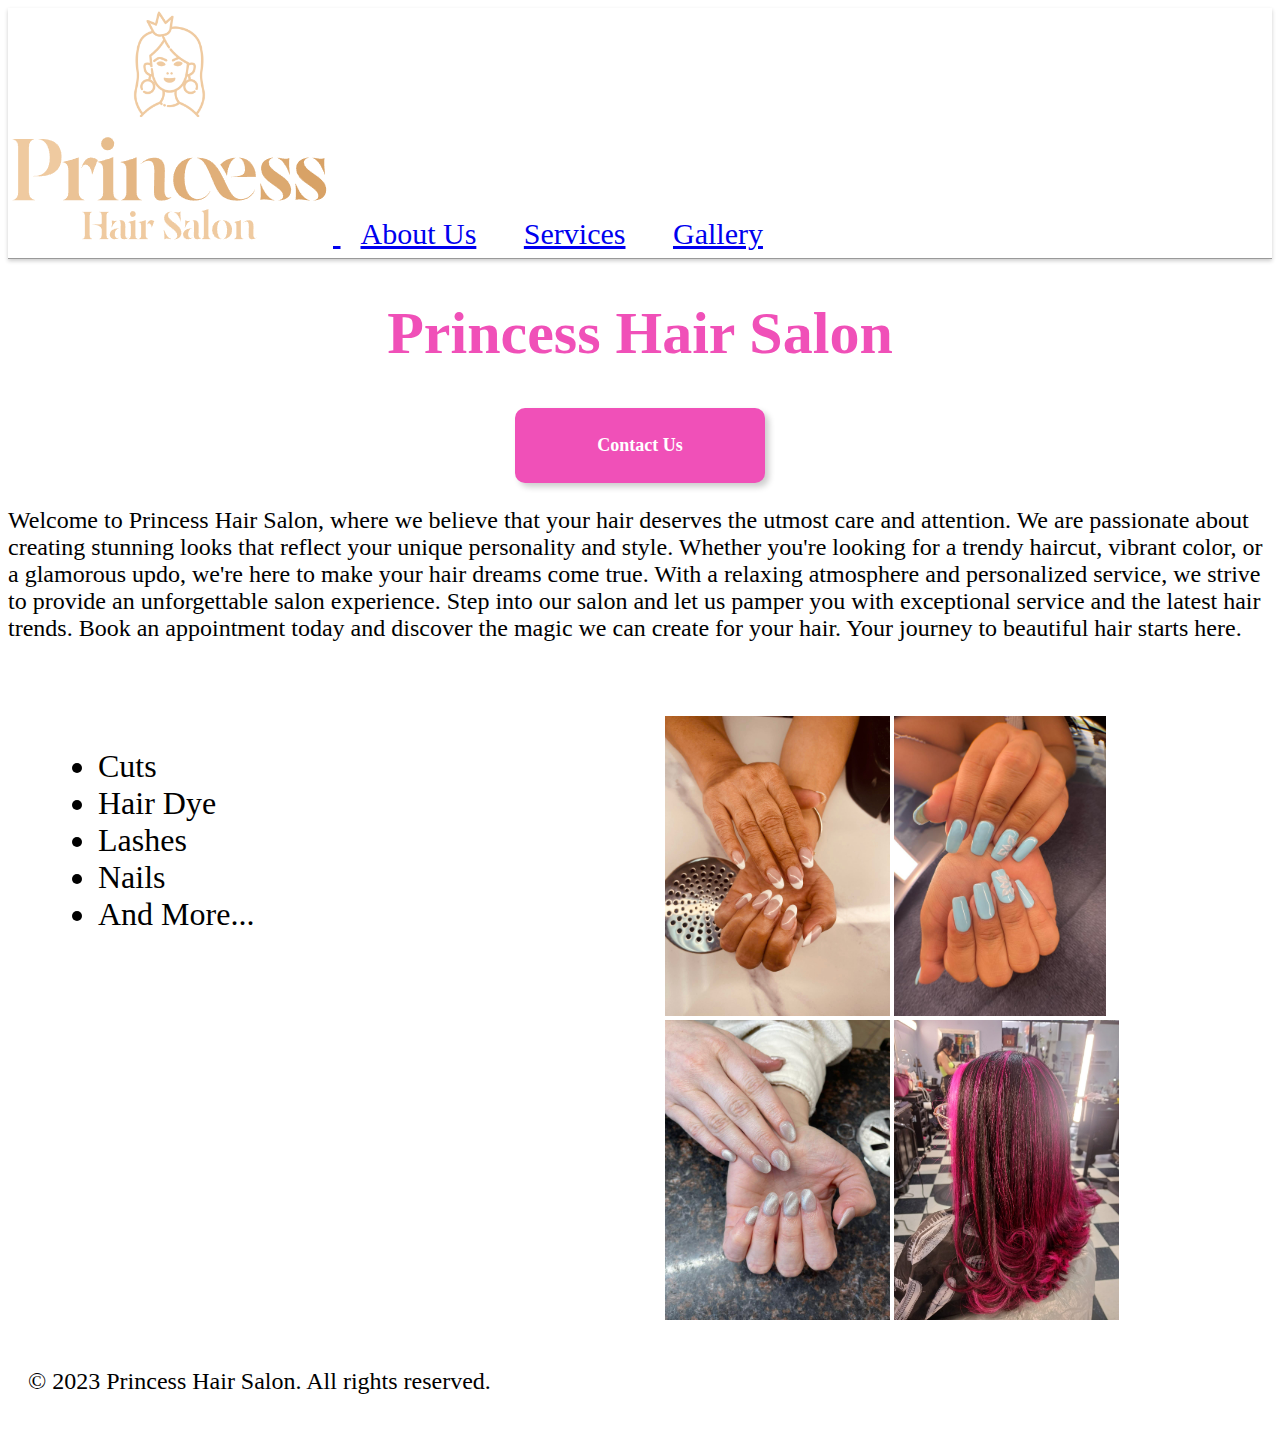
<file: index.html>
<!DOCTYPE html>
<html lang="en">
  <head>
    <meta charset="UTF-8" />
    <meta http-equiv="X-UA-Compatible" content="IE=edge" />
    <meta name="viewport" content="width=device-width, initial-scale=1.0" />
    <link rel="stylesheet" href="style.css" type="text/css" />
    <title>Princess Hair Salon</title>
  </head>
  <body>
    <div class="navbar" id="myNavbar">
      <a href="/index.html" class="active">
        <img
          class="logoHome"
          src="/images/PrincessSalonLogo.png"
          alt="image of princess hair salon logo"
        />
      </a>
      <a href="/aboutUs.html" class="aboutUs">About Us</a>
      <a href="/services.html" class="services">Services</a>
      <a href="/gallery.html" class="gallery">Gallery</a>
    </div>

    <section class="headerText">
      <h1 class="company">Princess Hair Salon</h1>
    </section>

    <div id="contactButtonDiv">
      <a href="contactUs.html" id="contactButton" class="button">Contact Us</a>
    </div>
    <p>
      Welcome to Princess Hair Salon, where we believe that your hair deserves
      the utmost care and attention. We are passionate about creating stunning
      looks that reflect your unique personality and style. Whether you're
      looking for a trendy haircut, vibrant color, or a glamorous updo, we're
      here to make your hair dreams come true. With a relaxing atmosphere and
      personalized service, we strive to provide an unforgettable salon
      experience. Step into our salon and let us pamper you with exceptional
      service and the latest hair trends. Book an appointment today and discover
      the magic we can create for your hair. Your journey to beautiful hair
      starts here.
    </p>
    <div class="flex-container">
      <div class="left-div">
        <ul id="serviceList">
          <li>Cuts</li>
          <li>Hair Dye</li>
          <li>Lashes</li>
          <li>Nails</li>
          <li>And More...</li>
        </ul>
      </div>
      <div class="right-div">
        <div class="serviceImages">
          <img
            src="/images/05fbd5de-6e5f-4276-94eb-a39e46920399.JPEG"
            alt=""
            height="300px"
            width="auto"
          />
          <img
            src="/images/21a969a8-3540-49c7-87b8-4cd0343050a8.JPG"
            alt=""
            height="300px"
            width="auto"
          />
          <img
            src="/images/255a3b2a-39b6-4340-a0fe-0229a45f2f4b.JPG"
            alt=""
            height="300px"
            width="auto"
          />
          <img
            src="/images/922df713-55a1-4ed8-94d6-ea55470950cc.JPG"
            alt=""
            height="300px"
            width="auto"
          />
        </div>
      </div>
    </div>
  </body>
  <footer class="footer">
    <p class="footer-text">
      &copy; 2023 Princess Hair Salon. All rights reserved.
    </p>
  </footer>
</html>
</file>
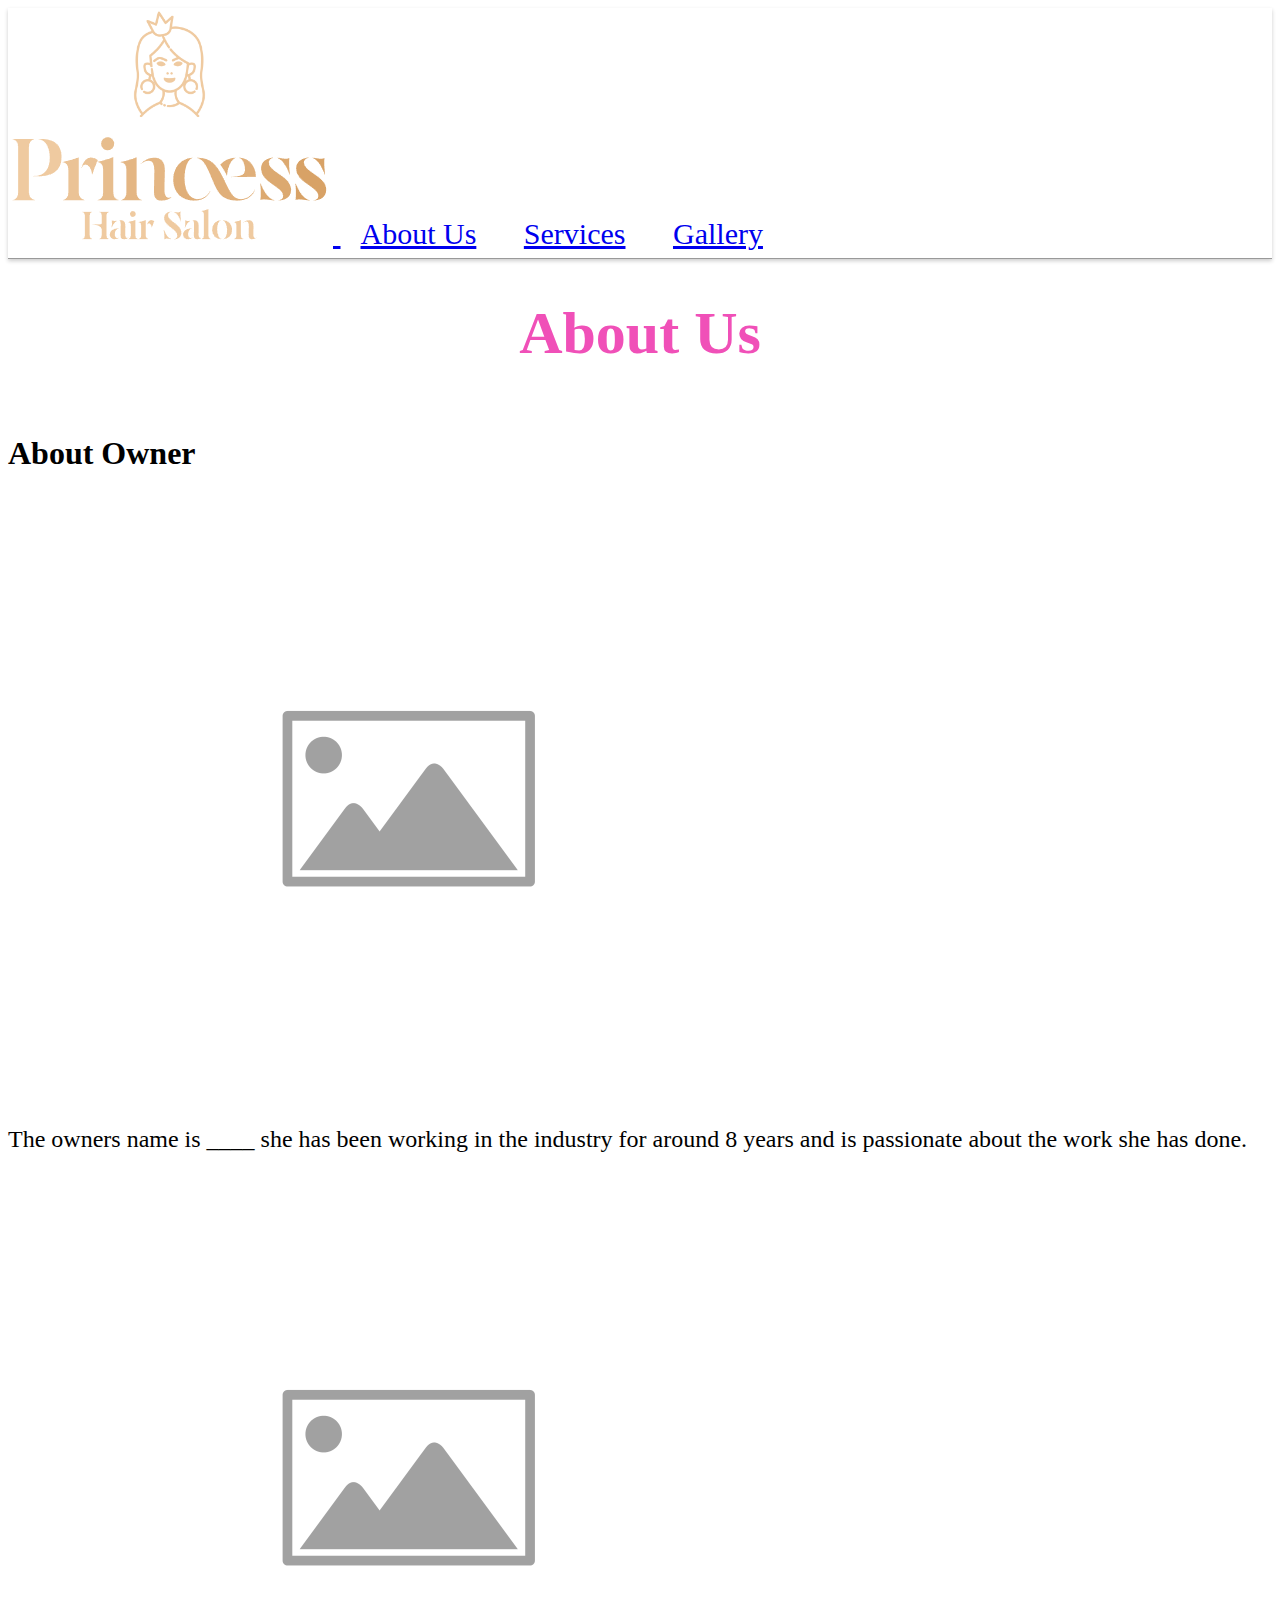
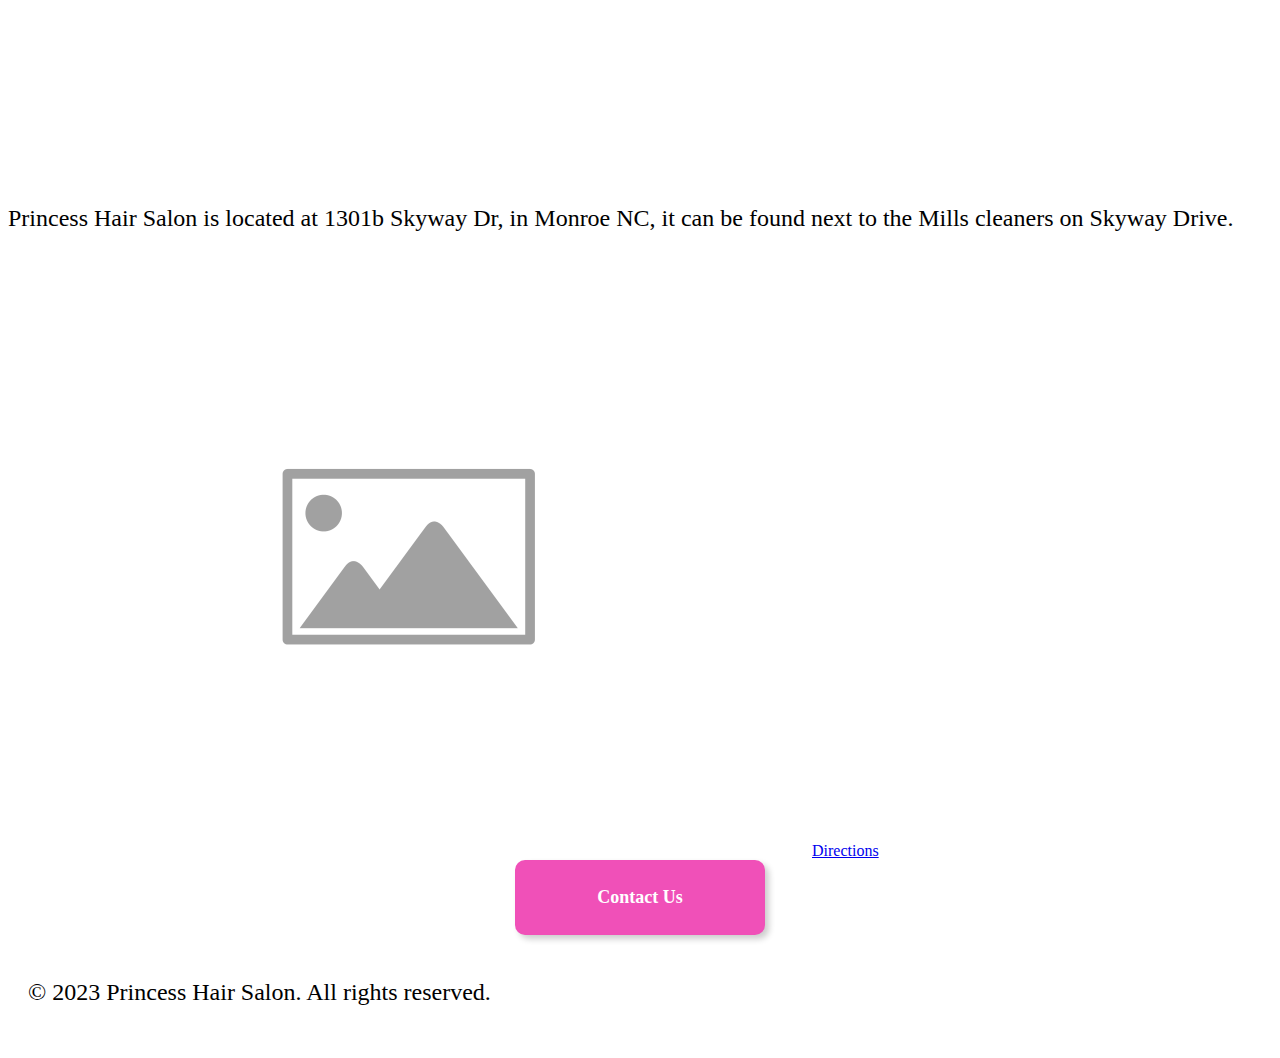
<file: aboutUs.html>
<!DOCTYPE html>
<html lang="en">
  <head>
    <meta charset="UTF-8" />
    <meta http-equiv="X-UA-Compatible" content="IE=edge" />
    <meta name="viewport" content="width=device-width, initial-scale=1.0" />
    <link rel="stylesheet" href="style.css" type="text/css" />
    <title>Princess Hair Salon</title>
  </head>
  <body>
    <div class="navbar" id="myNavbar">
      <a href="/index.html" class="active">
        <img
          class="logoHome"
          src="/images/PrincessSalonLogo.png"
          alt="image of princess hair salon logo"
        />
      </a>
      <a href="/aboutUs.html" class="aboutUs">About Us</a>
      <a href="/services.html" class="services">Services</a>
      <a href="/gallery.html" class="gallery">Gallery</a>
    </div>

    <div class="headerText">
      <h1 class="company">About Us</h1>
    </div>

    <div class="infoBlocks">
      <h2>About Owner</h2>
      <img src="/images/placeholder-image.png" alt="picture of owner" />
      <p>
        The owners name is ____ she has been working in the industry for around
        8 years and is passionate about the work she has done.
      </p>
    </div>

    <div class="infoBlocks">
      <img src="/images/placeholder-image.png" alt="picture of the building" />
      <p>
        Princess Hair Salon is located at 1301b Skyway Dr, in Monroe NC, it can
        be found next to the Mills cleaners on Skyway Drive.
      </p>
    </div>

    <div>
      <img
        src="/images/placeholder-image.png"
        alt="image of map location rather than the building"
      />
      <a
        href="https://www.google.com/search?q=princess+hair+salon&rlz=1C1ONGR_enUS1026US1026&oq=princ&aqs=chrome.0.69i59j69i64j69i57j46i199i433i465i512j69i61l3j69i60.771j0j7&sourceid=chrome&ie=UTF-8#"
      >
        Directions
      </a>
    </div>
    <div id="contactButtonDiv">
      <a href="contactUs.html" id="contactButton" class="button">Contact Us</a>
    </div>
    <footer class="footer">
      <p class="footer-text">
        &copy; 2023 Princess Hair Salon. All rights reserved.
      </p>
    </footer>
  </body>
</html>
</file>
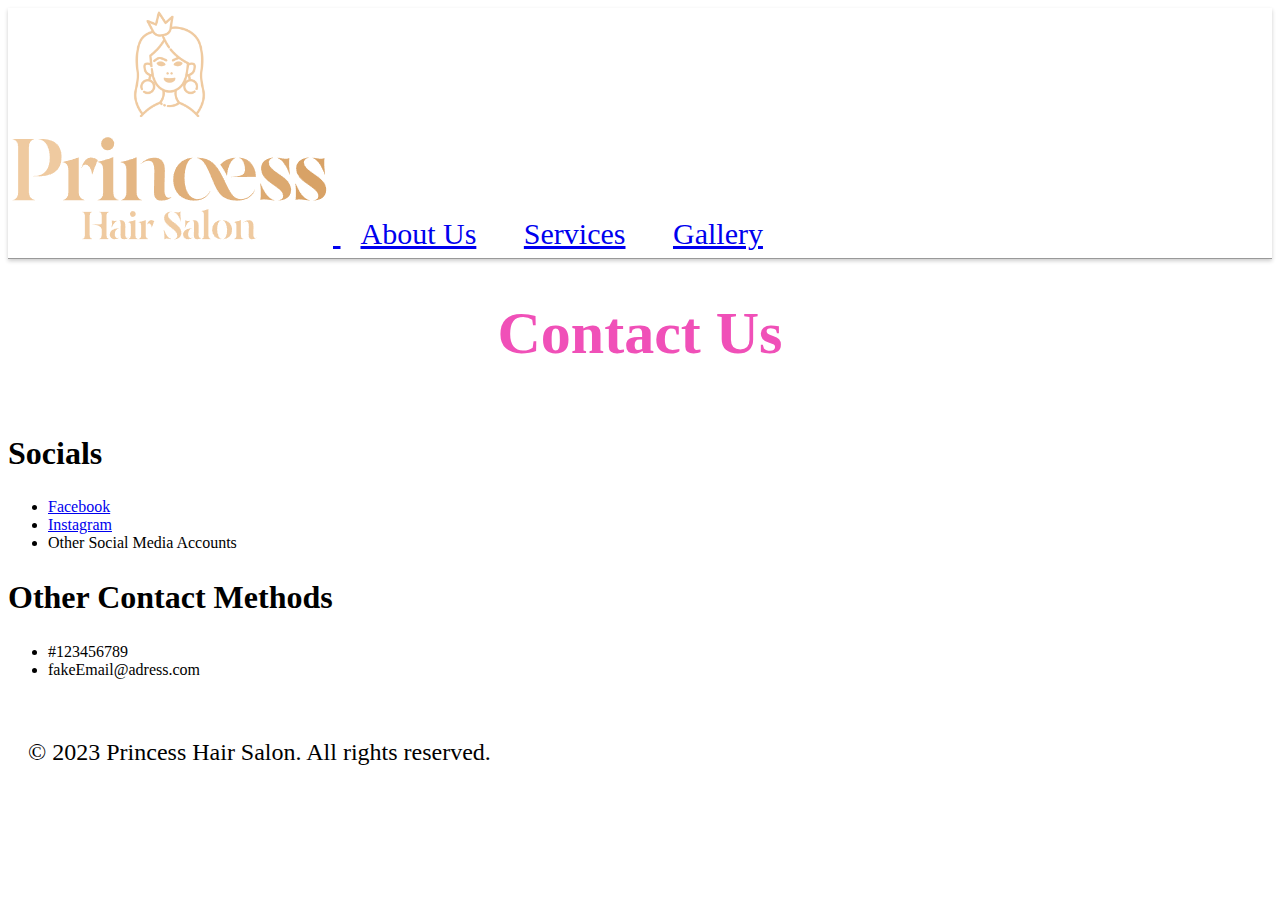
<file: contactUs.html>
<!DOCTYPE html>
<html lang="en">
  <head>
    <meta charset="UTF-8" />
    <meta http-equiv="X-UA-Compatible" content="IE=edge" />
    <meta name="viewport" content="width=device-width, initial-scale=1.0" />
    <link rel="stylesheet" href="style.css" type="text/css" />
    <title>Princess Hair Salon</title>
  </head>
  <body>
    <div class="navbar" id="myNavbar">
      <a href="/index.html" class="active">
        <img
          class="logoHome"
          src="/images/PrincessSalonLogo.png"
          alt="image of princess hair salon logo"
        />
      </a>
      <a href="/aboutUs.html" class="aboutUs">About Us</a>
      <a href="/services.html" class="services">Services</a>
      <a href="/gallery.html" class="gallery">Gallery</a>
    </div>

    <section class="headerText">
      <h1 class="company">Contact Us</h1>
    </section>

    <div class="infoBlocks">
      <h2>Socials</h2>
      <ul>
        <li><a href="https://www.facebook.com/">Facebook</a></li>
        <li><a href="https://www.instagram.com/">Instagram</a></li>
        <li>Other Social Media Accounts</li>
      </ul>
    </div>

    <div>
      <h2>Other Contact Methods</h2>
      <ul>
        <li>#123456789</li>
        <li>fakeEmail@adress.com</li>
      </ul>
    </div>

    <footer class="footer">
      <p class="footer-text">
        &copy; 2023 Princess Hair Salon. All rights reserved.
      </p>
    </footer>
  </body>
</html>
</file>
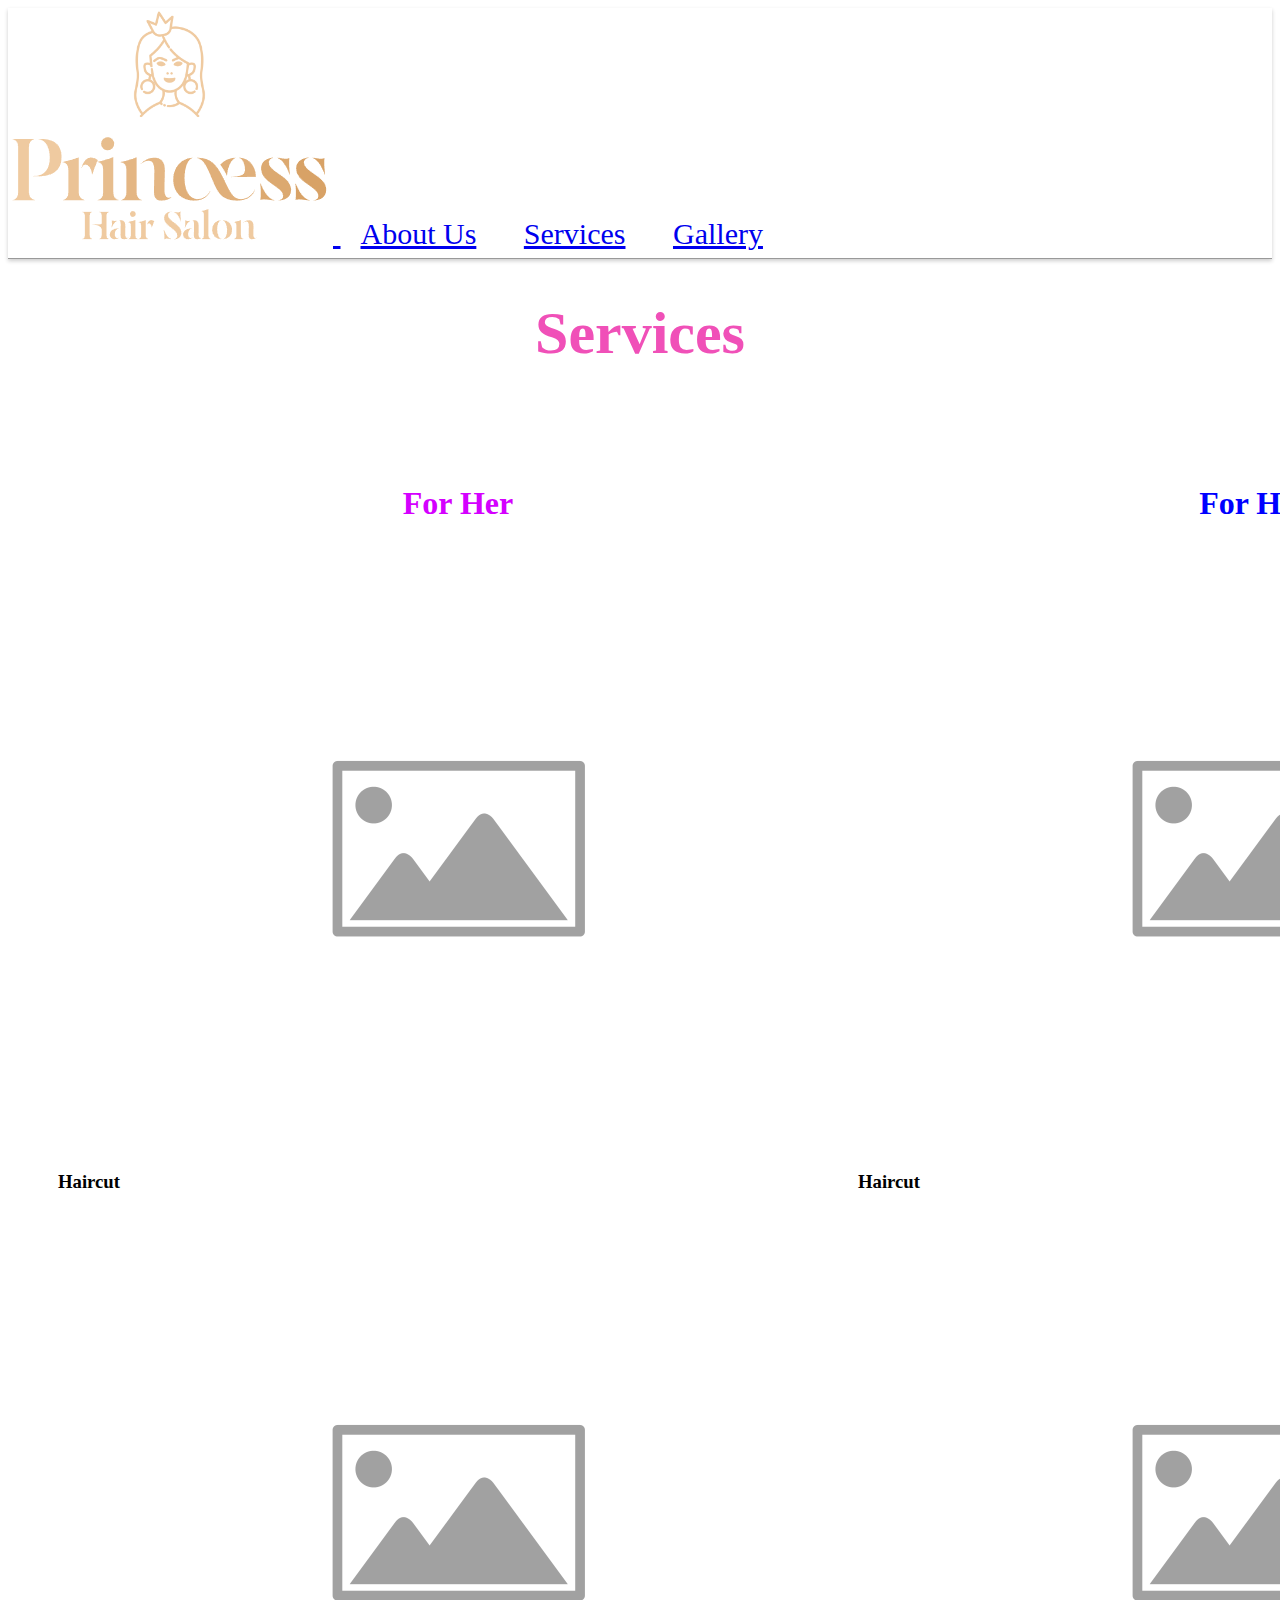
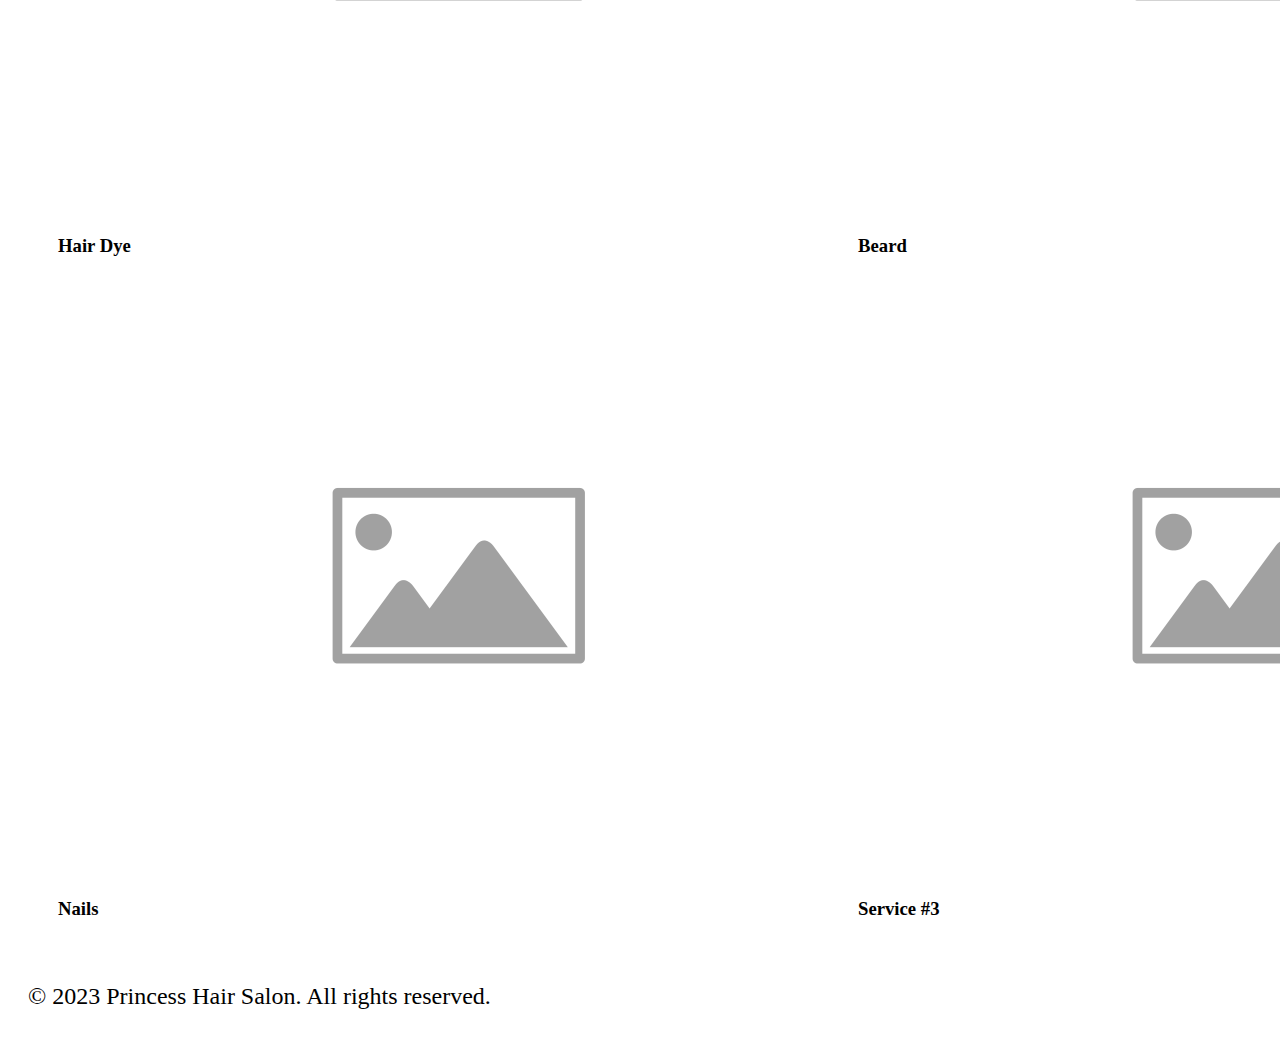
<file: services.html>
<!DOCTYPE html>
<html lang="en">
  <head>
    <meta charset="UTF-8" />
    <meta http-equiv="X-UA-Compatible" content="IE=edge" />
    <meta name="viewport" content="width=device-width, initial-scale=1.0" />
    <link rel="stylesheet" href="style.css" type="text/css" />
    <title>Princess Hair Salon</title>
  </head>
  <body>
    <div class="navbar" id="myNavbar">
      <a href="/index.html" class="active">
        <img
          class="logoHome"
          src="/images/PrincessSalonLogo.png"
          alt="image of princess hair salon logo"
        />
      </a>
      <a href="/aboutUs.html" class="aboutUs">About Us</a>
      <a href="/services.html" class="services">Services</a>
      <a href="/gallery.html" class="gallery">Gallery</a>
    </div>

    <section class="headerText">
      <h1 class="company">Services</h1>
    </section>
    <div class="flex-container">
      <div class="left-div">
        <h2 class="femaleServices">For Her</h2>
        <img
          src="/images/placeholder-image.png"
          alt="picture of haircut performed on a female client"
        />
        <h3>Haircut</h3>
        <img
          src="/images/placeholder-image.png"
          alt="Female getting her hair dyed"
        />
        <h3>Hair Dye</h3>
        <img
          src="/images/placeholder-image.png"
          alt="female client getting nails done"
        />
        <h3>Nails</h3>
      </div>

      <div class="right-div">
        <h2 class="menServices">For Him</h2>
        <img src="/images/placeholder-image.png" alt="Male getting haircut" />
        <h3>Haircut</h3>
        <img
          src="/images/placeholder-image.png"
          alt="male getting beard styled"
        />
        <h3>Beard</h3>
        <img
          src="/images/placeholder-image.png"
          alt="Picture of third service"
        />
        <h3>Service #3</h3>
      </div>
    </div>

    <footer class="footer">
      <p class="footer-text">
        &copy; 2023 Princess Hair Salon. All rights reserved.
      </p>
    </footer>
  </body>
</html>
</file>
<file: style.css>
#logoHome{
    
    height: 150px;
    width: auto;
    padding-left: 20px;
    padding-right: 20px;
    padding-top: 10px;
    
    

    
}
.navbar{
    
    border-radius: 2 0px;
    padding-bottom: 7px;
    font-size: 30px;
    border-bottom: 1px solid #999;
  box-shadow: 0 2px 4px rgba(0, 0, 0, 0.2);

}
.headerText{
    display: flex;
    justify-content: center;
    align-items: center;
    
}
.company{
    color: rgb(240, 80, 184);
    font-size: 60px;

}

.navbar a.services:hover{
    background-color: rgb(240, 80, 184);
  color: #fff;
  transform: scale(1.1);
}
.navbar a.aboutUs:hover{
    background-color: rgb(240, 80, 184);
  color: #fff;
  transform: scale(1.1);
}
.navbar a.gallery:hover{
    background-color: rgb(240, 80, 184);
  color: #fff;
  transform: scale(1.1);
}

  .services{
    padding-left: 20px;
    padding-right: 20px;
  }
  .gallery{
    padding-left: 20px;
    padding-right: 20px;
  }
  .aboutUs{
    padding-left: 20px;
    padding-right: 20px;
  }

#contactButtonDiv{
    display: flex;
    justify-content: center;
    align-items: center;
}
#contactButton{
    width: 250px;
    height: 75px;
    border-radius: 10px;
    box-shadow: 4px 4px 6px rgba(0, 0, 0, 0.2);
    background-color: rgb(240, 80, 184);
    color: white;
    font-weight: 600;
    font-size: large;
    display: flex;
    justify-content: center;
    align-items: center;
    text-decoration: none;
    
}
.left-div, .right-div{
    flex: 1;
}
.flex-container {
    display: flex;
    padding-top: 50px;
    

  }
  #serviceList{
    font-size: xx-large;
    font-weight: 500;
  }
  .left-div{
    padding-left: 50px;
  }
  p{
    font-size: x-large;
  }
  
 h2{
    font-size: xx-large;
 }

 .femaleServices{
    color: rgb(212, 0, 255);
    display: flex;
    justify-content: center;
    align-items: center;
    
 }
 .menServices{
    color: blue;
    display: flex;
    justify-content: center;
    align-items: center;
 }

 .galleryImages {
    width: 400px;
    height: 300px;
    margin-bottom: 20px;
    display: inline-block;
    
    justify-content: center;
    align-items: center;

  }
  
  .galleryImages img {
    width: 100%;
    height: 100%;
    object-fit: cover;
    display: inline-block;
    
    
    
  }
 .footer{
    padding: 20px;
    
 }
</file>
